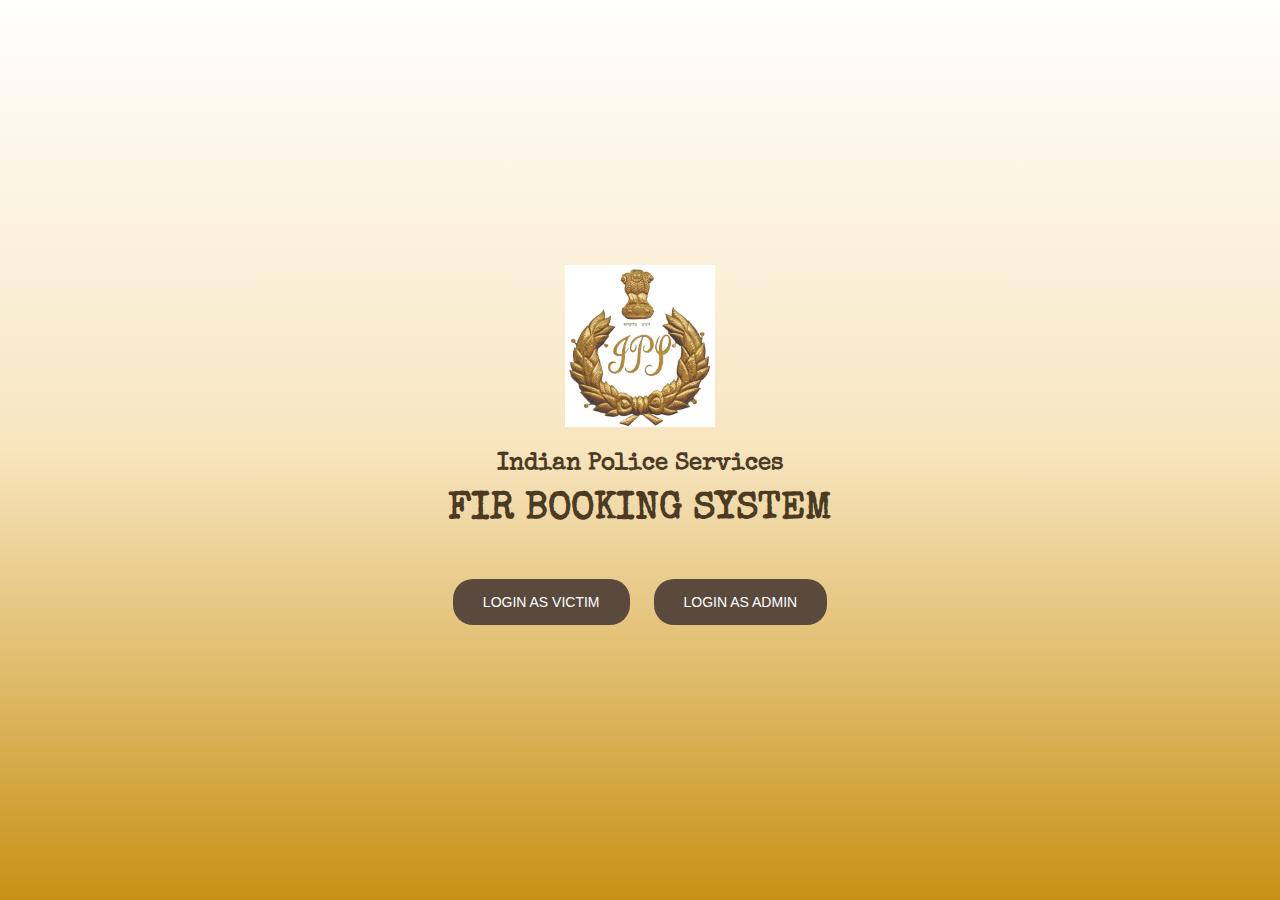
<file: index.html>
<!DOCTYPE html>
<html lang="en">
<head>
    <meta charset="UTF-8">
    <meta http-equiv="X-UA-Compatible" content="IE=edge">
    <meta name="viewport" content="width=device-width, initial-scale=1.0">
    <title>First Page</title>
    <link rel="stylesheet" href="style.css">
    <style>
        @import url('https://fonts.googleapis.com/css2?family=Poppins:ital,wght@0,100;0,200;0,300;0,400;0,500;0,600;0,700;0,800;0,900;1,100;1,200;1,300;1,400;1,500;1,600;1,700;1,800;1,900&family=Special+Elite&display=swap');
        </style>
</head>
<body>
    <div class="container">
        <div class="logo">
            <img src="1.jpeg" alt="Indian Police Services Logo">
        </div>
        <h1>Indian Police Services</h1>
        <h2>FIR BOOKING SYSTEM</h2>
        <div class="buttons">
            <a href="victim_login/index.html"><button class="login-button">LOGIN AS VICTIM</button></a>
            <a href="admin_login/index.html"><button class="login-button">LOGIN AS ADMIN</button></a>
        </div>
    </div>
</body>
</html>
</file>
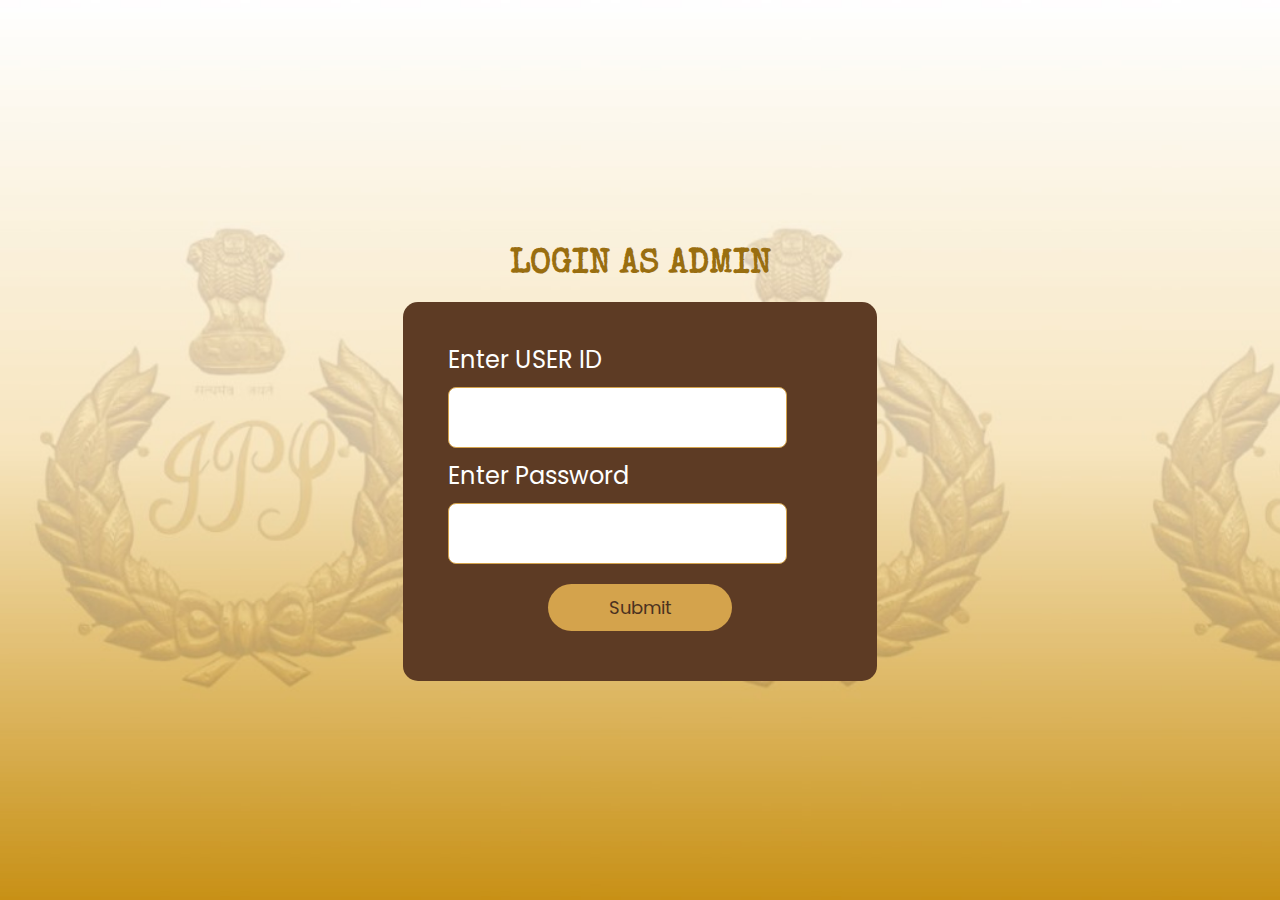
<file: admin_login/index.html>
<!DOCTYPE html>
<html lang="en">
<head>
    <meta charset="UTF-8">
    <meta name="viewport" content="width=device-width, initial-scale=1.0">
    <title>Login Form for admin</title>
   <link rel="stylesheet" href="style.css">
   <style>
    @import url('https://fonts.googleapis.com/css2?family=Poppins:ital,wght@0,100;0,200;0,300;0,400;0,500;0,600;0,700;0,800;0,900;1,100;1,200;1,300;1,400;1,500;1,600;1,700;1,800;1,900&family=Special+Elite&display=swap');
    </style>
</head>
<body>
    <div class="login-form">
    <h2>LOGIN AS ADMIN</h2>
    <div class="login-container">
        <form>
            
            <label for="userid">Enter USER ID </label>
            <input type="text">
            <label for="password">Enter Password</label>
            <input type="password">
            <a href="/details-1/index.html">Submit</a>
        </form>
    </div>
</div>
</body>
</html>
</file>
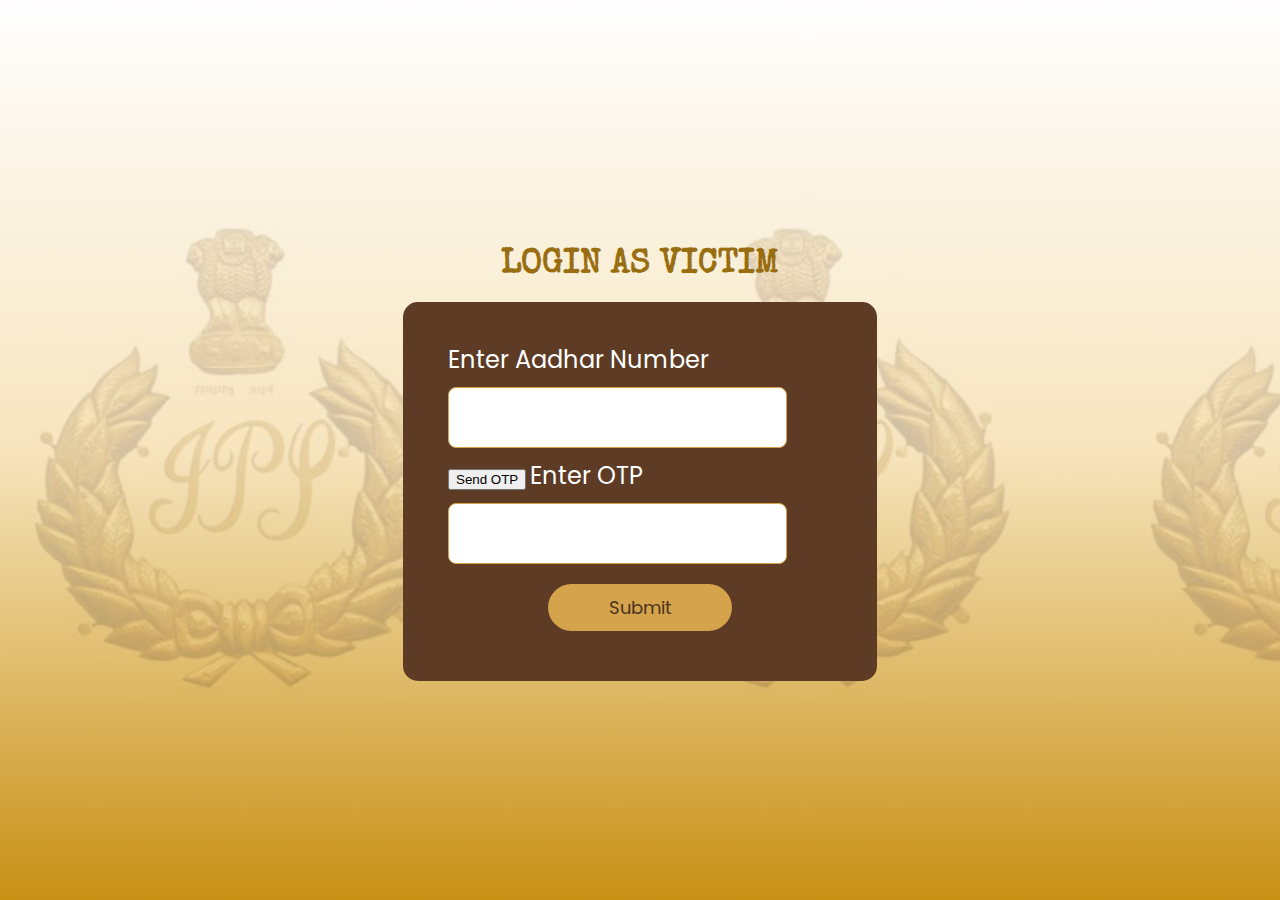
<file: victim_login/index.html>
<!DOCTYPE html>
<html lang="en">
<head>
    <meta charset="UTF-8">
    <meta name="viewport" content="width=device-width, initial-scale=1.0">
    <title>Login Form as victim</title>
   <link rel="stylesheet" href="style.css">
   <style>
    @import url('https://fonts.googleapis.com/css2?family=Poppins:ital,wght@0,100;0,200;0,300;0,400;0,500;0,600;0,700;0,800;0,900;1,100;1,200;1,300;1,400;1,500;1,600;1,700;1,800;1,900&family=Special+Elite&display=swap');
    </style>
</head>
<body>
    <div class="login-form">
    <h2>LOGIN AS VICTIM</h2>
    <div class="login-container">
        <form>
            
            <label for="aadhar">Enter Aadhar Number</label>
            <input type="text"  >
            <button type="button">Send OTP</button>
            <label for="otp">Enter OTP</label>
            <input type="password"  >
            <a href="/details/index.html">Submit</a>
        </form>
    </div>
</div>
</body>
</html>
</file>
<file: style.css>
body {
    margin: 0;
   font-family: 'special elite';
    background: linear-gradient(180deg, #ffffff, #f7e5be, #c89116);
    display: flex;
    justify-content: center;
    align-items: center;
    height: 100vh;
}

.container {
    text-align: center;
    max-width: 600px;
}

.logo img {
    width: 150px;
    margin-bottom: 20px;
}

h1 {
    font-size: 24px;
    color: #4c3b24;
    margin: 0;
    
    
}

h2 {
    font-size: 38px;
    color: #4c3b24;
    font-weight: bold;
    margin-top: 15px;
}

.buttons {
    margin-top: 40px;
    font-family: 'poppins';

}

.login-button {
    background-color: #5a4a3d;
    color: #fff;
    border: none;
    padding: 15px 30px;
    border-radius: 20px;
    font-size: 14px;
    cursor: pointer;
    margin: 10px;
    transition: background-color 0.3s ease, transform 0.3s ease;
}

.login-button:hover {
    background-color: #3e2e23;
    transform: scale(1.05);
}
</file>
<file: admin_login/style.css>
body {
    background: url('1.jpeg');
    background-size: cover;
    display: flex;
    justify-content: center;
    align-items: center;
    height: 100vh;
    margin: 0;

   
}

.login-form {
    display: flex;
    flex-direction: column;
    align-items: center ;
    justify-content: center;
}

.login-container {
    background-color: #5d3b24;
    padding: 40px 45px;
    border-radius: 15px;
    font-family: poppins;
    color: #fff;
    width: 30vw;
    text-align: left;
}

.login-form h2 {
    font-size: 34px;
    margin-bottom: 20px;
    color: #996e10;
    font-family: special elite;
}

.login-container label {
    font-size: 1.5rem;
    margin-bottom: 5px;
}

.login-container input[type="text"],
.login-container input[type="password"] {
    width: 80%;
    padding: 15px;
    margin: 10px 0;
    border: 1px solid #d4a34c;
    border-radius: 8px;
    outline:none;
    font-size: 25px;
}

.login-container a{
    background-color: #d4a34c;
    color: #4b3220;
    border: none;
    padding: 10px 15px;
    font-size: 18px;
    border-radius: 50px;
    cursor: pointer;
    margin: 10px auto; 
    display: block; 
    width: 40%;
    text-align: center;
    text-decoration: none;
}

.login-container button:hover {
    background-color: #b68a3e;
}


@media (max-width: 768px) {
    .login-container {
        padding: 4vw; 
    }

    .login-form h2 {
        font-size: 1.5rem; 
    }

    .login-container input[type="text"],
    .login-container input[type="password"] {
        font-size: 0.9rem; 
       
        padding: 0.8rem; }

    .login-container button {
        font-size: 0.9rem; 
        width: 60%; 
    }
}

@media (max-width: 480px) {
    .login-container {
        padding: 3vw; 
    }

    .login-form h2 {
        font-size: 1.2rem; 
    }

    .login-container label {
        font-size: 1rem; 
    }

    .login-container button {
        font-size: 0.8rem; 
        width: 70%;
    }
}
</file>
<file: victim_login/style.css>
body {
    background: url('1.jpeg');
    background-size: cover;
    
    display: flex;
    justify-content: center;
    align-items: center;
    height: 100vh;
    margin: 0;

   
}

.login-form {
    display: flex;
    flex-direction: column;
    align-items: center ;
    justify-content: center;
}

.login-container {
    background-color: #5d3b24;
    padding: 40px 45px;
    border-radius: 15px;
    font-family: poppins;
    color: #fff;
    width: 30vw;
    text-align: left;
}

.login-form h2 {
    font-size: 34px;
    margin-bottom: 20px;
    color: #996e10;
    font-family: special elite;
}

.login-container label {
    font-size: 1.5rem;
    margin-bottom: 5px;
}

.login-container input[type="text"],
.login-container input[type="password"] {
    width: 80%;
    padding: 15px;
    margin: 10px 0;
    border: 1px solid #d4a34c;
    border-radius: 8px;
    outline:none;
    font-size: 25px;
}

.login-container a{
    background-color: #d4a34c;
    color: #4b3220;
    border: none;
    padding: 10px 15px;
    font-size: 18px;
    border-radius: 50px;
    cursor: pointer;
    margin: 10px auto; 
    display: block; 
    width: 40%;
    text-decoration: none;
    text-align: center;
}

.login-container button:hover {
    background-color: #b68a3e;
}


@media (max-width: 768px) {
    .login-container {
        padding: 4vw; 
    }

    .login-form h2 {
        font-size: 1.5rem; 
    }

    .login-container input[type="text"],
    .login-container input[type="password"] {
        font-size: 0.9rem; 
       
        padding: 0.8rem; }

    .login-container button {
        font-size: 0.9rem; 
        width: 60%; 
    }
}

@media (max-width: 480px) {
    .login-container {
        padding: 3vw; 
    }

    .login-form h2 {
        font-size: 1.2rem; 
    }

    .login-container label {
        font-size: 1rem; 
    }

    .login-container button {
        font-size: 0.8rem; 
        width: 70%;
    }
}
</file>
